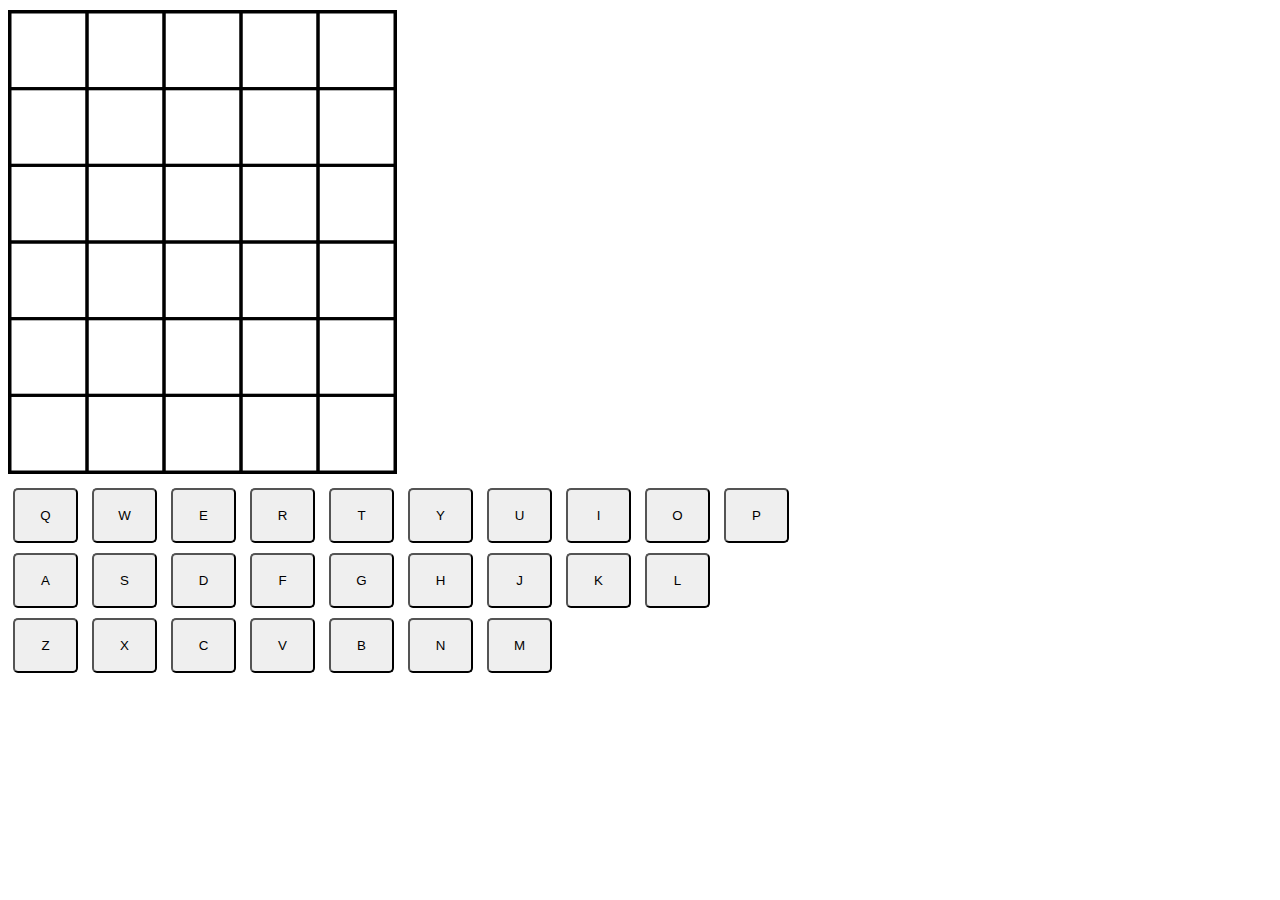
<file: wordle.html>
<!doctype html>

<html>
    <head>
        <link
            href="https://cdn.jsdelivr.net/npm/bootstrap@5.3.0-alpha3/dist/css/bootstrap.min.css"
            rel="stylesheet"
            integrity="sha384-KK94CHFLLe+nY2dmCWGMq91rCGa5gtU4mk92HdvYe+M/SXH301p5ILy+dN9+nJOZ"
            crossorigin="anonymous"
        />
        <link href="static/css/wordle.css" rel="stylesheet" />
    </head>

    <body>
        <!-- GAME BOARD -->
        <div class="d-flex justify-content-center">
            <canvas id="gameCanvas" width="385" height="460"></canvas>
        </div>

        <!-- The Modal -->
        <div id="gameModal" class="modal">
            <div class="modal-content">
                <p id="modalMessage"></p>
                <button id="playAgainButton">Play Again</button>
            </div>
        </div>

        <!-- KEYBOARD -->
        <div>
            <div class="d-flex justify-content-center">
                <button id="Q" value="Q">Q</button>
                <button id="W" value="W">W</button>
                <button id="E" value="E">E</button>
                <button id="R" value="R">R</button>
                <button id="T" value="T">T</button>
                <button id="Y" value="Y">Y</button>
                <button id="U" value="U">U</button>
                <button id="I" value="I">I</button>
                <button id="O" value="O">O</button>
                <button id="P" value="P">P</button>
            </div>
            <div class="d-flex justify-content-center">
                <button id="A" value="A">A</button>
                <button id="S" value="S">S</button>
                <button id="D" value="D">D</button>
                <button id="F" value="F">F</button>
                <button id="G" value="G">G</button>
                <button id="H" value="H">H</button>
                <button id="J" value="J">J</button>
                <button id="K" value="K">K</button>
                <button id="L" value="L">L</button>
            </div>
            <div class="d-flex justify-content-center">
                <button id="Z" value="Z">Z</button>
                <button id="X" value="X">X</button>
                <button id="C" value="C">C</button>
                <button id="V" value="V">V</button>
                <button id="B" value="B">B</button>
                <button id="N" value="N">N</button>
                <button id="M" value="M">M</button>
            </div>
        </div>

        <script src="static/js/wordle.js"></script>
    </body>
</html>
</file>
<file: static/css/wordle.css>
#gameCanvas {
    width: 385;
    height: 460;
    border: black 2px solid;
}

.modal {
    display: none; /* Hidden by default */
    position: fixed;
    z-index: 1;
    left: 0;
    top: 0;
    width: 100%;
    height: 100%;
    overflow: auto;
    background-color: rgba(0, 0, 0, 0.4); /* Black with opacity */
    opacity: 0;
    transition: opacity 1.5s ease;
}

.modal.show {
    display: block;
    opacity: 1;
}

.modal-content {
    background-color: #fefefe;
    margin: 15% auto; /* 15% from the top and centered */
    padding: 20px;
    border: 1px solid #888;
    width: 80%; /* Could be more or less, depending on screen size */
    text-align: center;
}

.modal-content button {
    padding: 10px 20px;
    font-size: 16px;
    cursor: pointer;
}

button {
    margin: 0px 5px;
    width: 65px;
    height: 55px;
    border-radius: 5px;
}

div {
    margin: 10px 0px;
}
</file>
